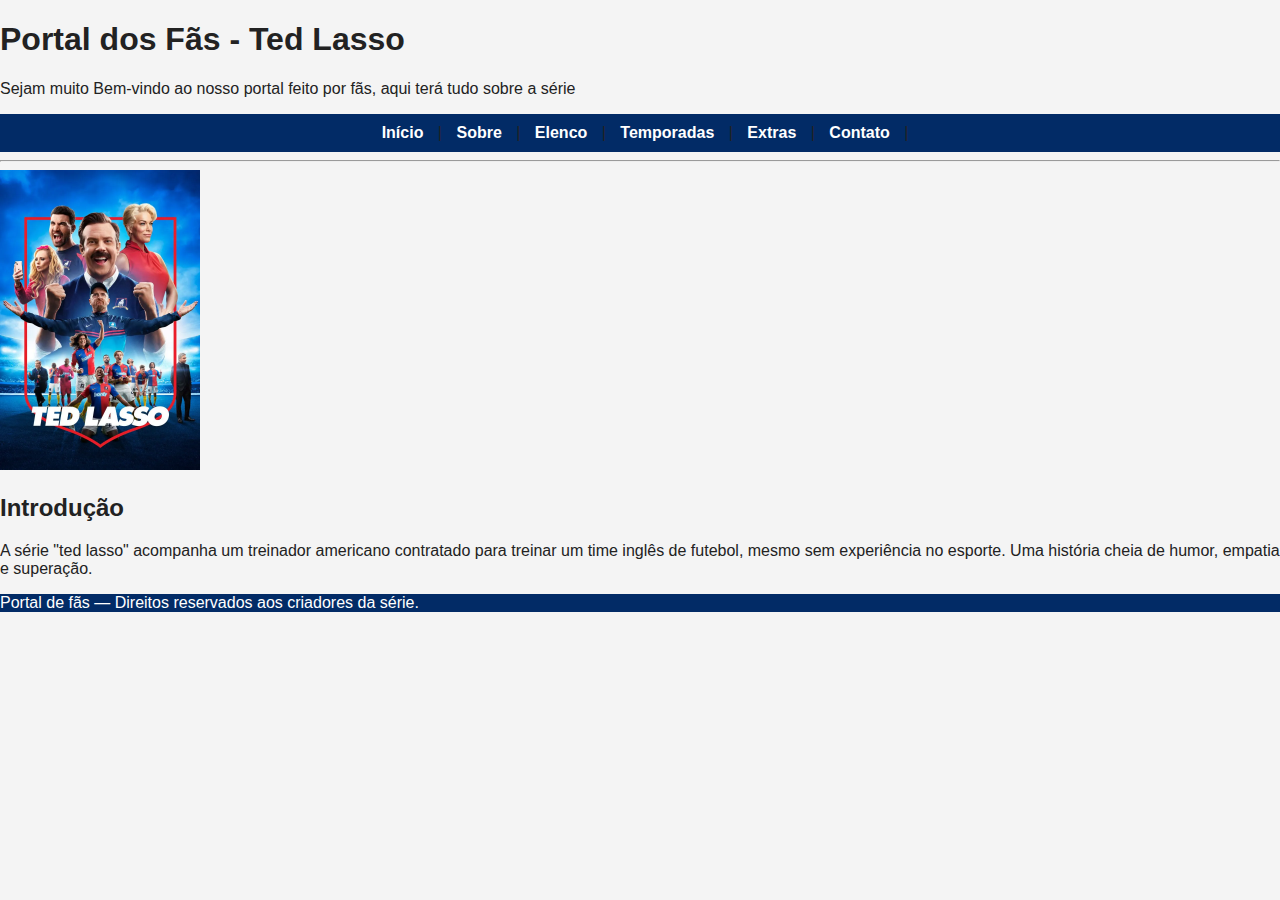
<file: index.html>
<!DOCTYPE html>
<html lang="en">
<head>
    <meta charset="UTF-8">
    <title>Ted Lasso</title>
    <link rel="stylesheet" href="style.css">
</head>
<body>
<h1>Portal dos Fãs - Ted Lasso</h1>
<p>Sejam muito Bem-vindo ao nosso portal feito por fãs, aqui terá tudo sobre a série</p>

<nav>
    <a href="index.html">Início</a> |
    <a href="sobre.html">Sobre</a> |
    <a href="elenco.html">Elenco</a> |
    <a href="temporadas.html">Temporadas</a> |
    <a href="extras.html">Extras</a> |
    <a href="contato2.html">Contato</a> |
</nav>
<hr>
<img src="tedlasso.webp" height="300" width="200" alt="Banner Ted Lasso">
<h2>Introdução</h2>
<p>A série "ted lasso" acompanha um treinador americano contratado para treinar um time inglês de futebol, mesmo sem experiência no esporte. Uma história cheia de humor, empatia e superação.</p>
<footer>
    <p>Portal de fãs — Direitos reservados aos criadores da série.</p>
</footer>
</body>
</html>
</file>
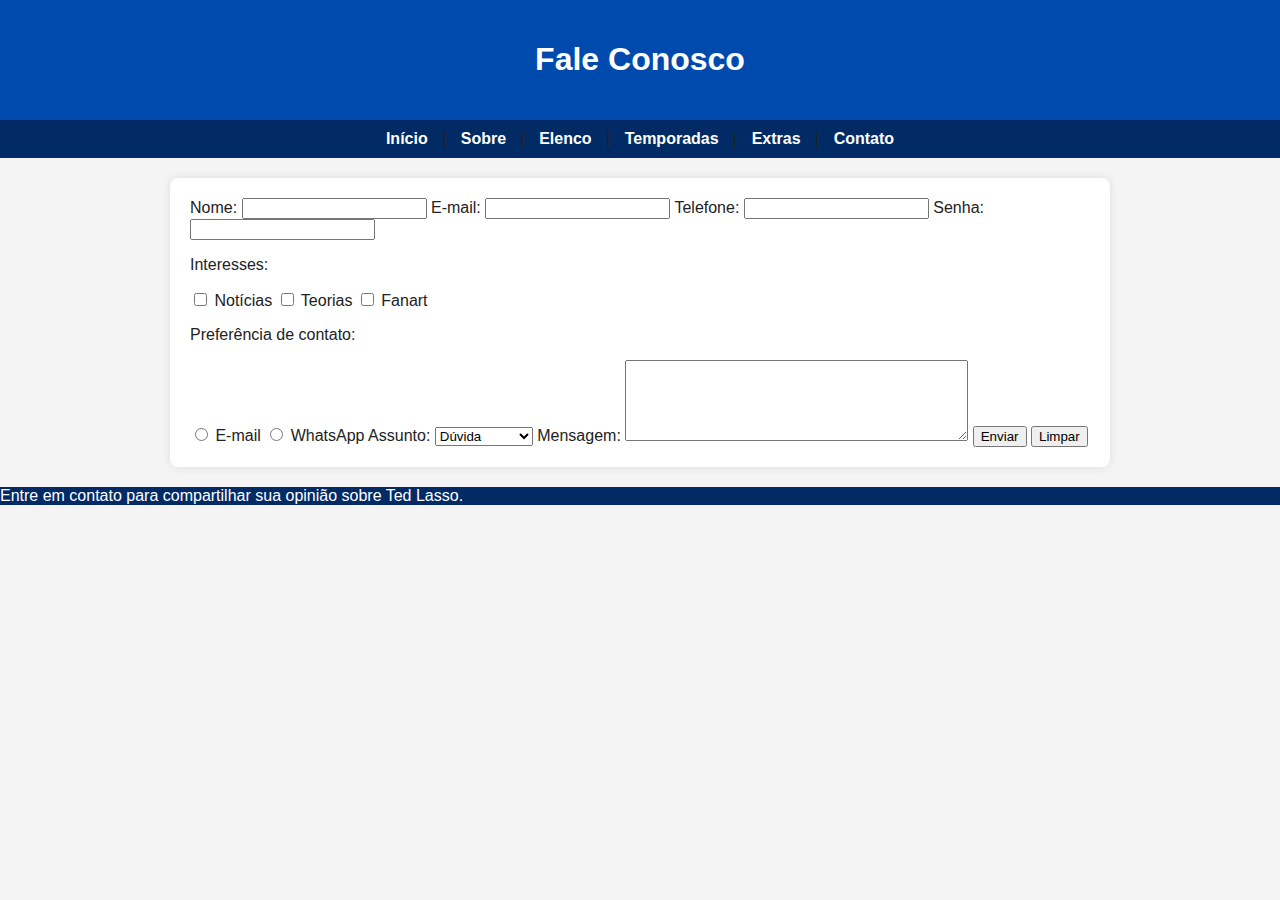
<file: contato.html>
<!doctype html>
<html lang="pt-BR">
<head>
  <meta charset="utf-8">
  <title>Contato — Ted Lasso</title>
  <link rel="stylesheet" href="style.css">
</head>
<body>
<header>
  <h1>Fale Conosco</h1>
</header>


<nav>
  <a href="index.html">Início</a> |
  <a href="sobre.html">Sobre</a> |
  <a href="elenco.html">Elenco</a> |
  <a href="temporadas.html">Temporadas</a> |
  <a href="extras.html">Extras</a> |
  <a href="contato.html">Contato</a>
</nav>


<main>
  <form>
    <label>Nome:</label>
    <input type="text" name="nome">


    <label>E-mail:</label>
    <input type="email" name="email">


    <label>Telefone:</label>
    <input type="tel" name="telefone">


    <label>Senha:</label>
    <input type="password" name="senha">


    <p>Interesses:</p>
    <input type="checkbox" name="interesse" value="noticias"> Notícias
    <input type="checkbox" name="interesse" value="teorias"> Teorias
    <input type="checkbox" name="interesse" value="fanart"> Fanart


    <p>Preferência de contato:</p>
    <input type="radio" name="preferencia" value="email"> E-mail
    <input type="radio" name="preferencia" value="whatsapp"> WhatsApp


    <label>Assunto:</label>
    <select name="assunto">
      <option>Dúvida</option>
      <option>Sugestão</option>
      <option>Colaboração</option>
    </select>


    <label>Mensagem:</label>
    <textarea name="mensagem" rows="5" cols="40"></textarea>


    <button type="submit">Enviar</button>
    <button type="reset">Limpar</button>
  </form>
</main>


<footer>
  <p>Entre em contato para compartilhar sua opinião sobre Ted Lasso.</p>
</footer>
</body>
</html>
</file>
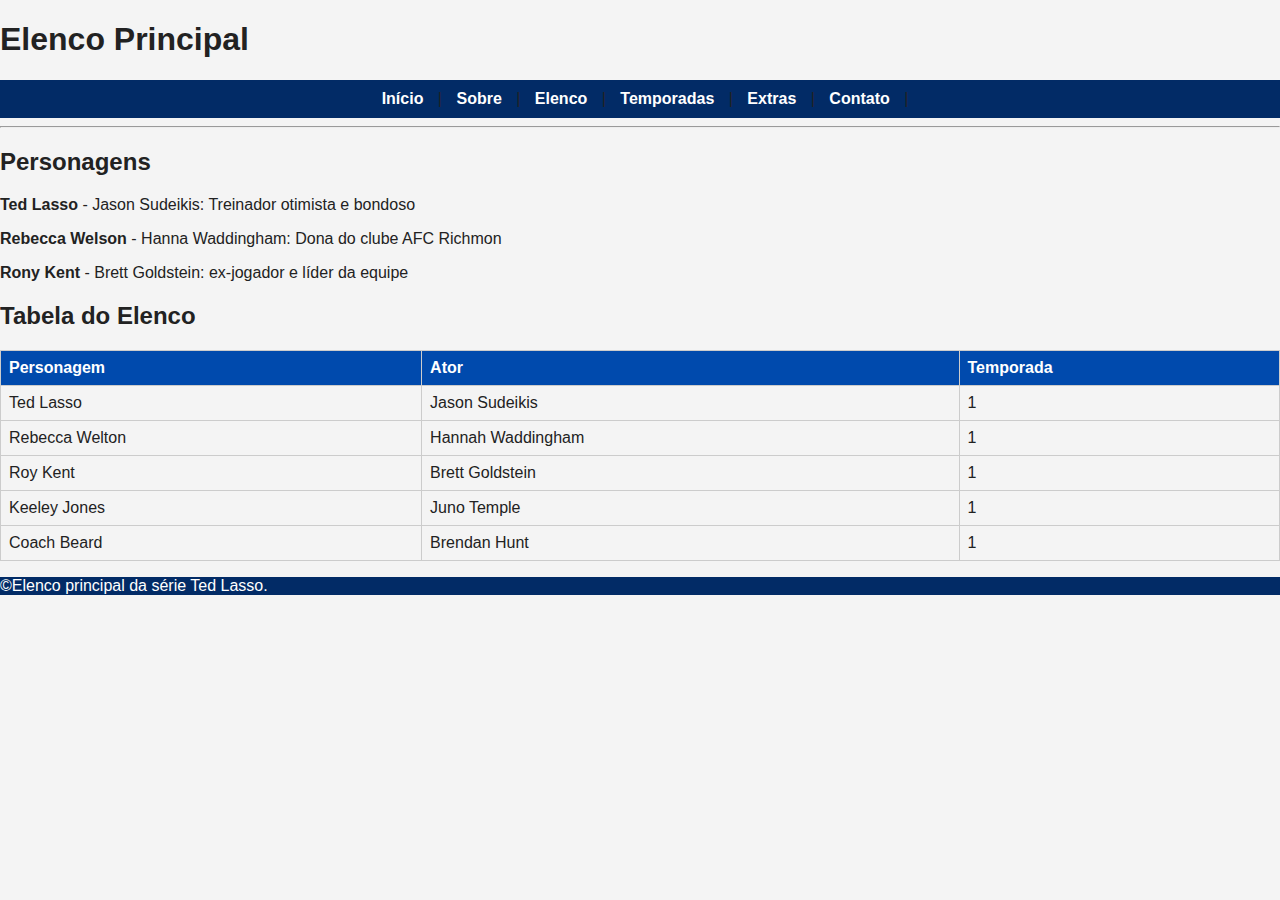
<file: elenco.html>
<!DOCTYPE html>
<html lang="en">
<head>
    <meta charset="UTF-8">
    <title>Elenco - Ted Lasso</title>
    <link rel="stylesheet" href="style.css">
</head>
<body>
<h1>Elenco Principal</h1>

<nav>
    <a href="index.html">Início</a> |
    <a href="sobre.html">Sobre</a> |
    <a href="elenco.html">Elenco</a> |
    <a href="temporadas.html">Temporadas</a> |
    <a href="extras.html">Extras</a> |
    <a href="contato.html">Contato</a> |
</nav>
<hr>
<h2>Personagens</h2>
<p><strong>Ted Lasso</strong> - Jason Sudeikis: Treinador otimista e bondoso</p>
<p><strong>Rebecca Welson</strong> - Hanna Waddingham: Dona do clube AFC Richmon</p>
<p><strong>Rony Kent</strong> - Brett Goldstein: ex-jogador e líder da equipe</p>

<h2>Tabela do Elenco</h2>
<table border="1">
    <tr><th>Personagem</th><th>Ator</th><th>Temporada</th></tr>
    <tr><td>Ted Lasso</td><td>Jason Sudeikis</td><td>1</td></tr>
    <tr><td>Rebecca Welton</td><td>Hannah Waddingham</td><td>1</td></tr>
    <tr><td>Roy Kent</td><td>Brett Goldstein</td><td>1</td></tr>
    <tr><td>Keeley Jones</td><td>Juno Temple</td><td>1</td></tr>
    <tr><td>Coach Beard</td><td>Brendan Hunt</td><td>1</td></tr>
</table>
<footer>
<p>©Elenco principal da série Ted Lasso.</p>
</footer>
</body>
</html>
</file>
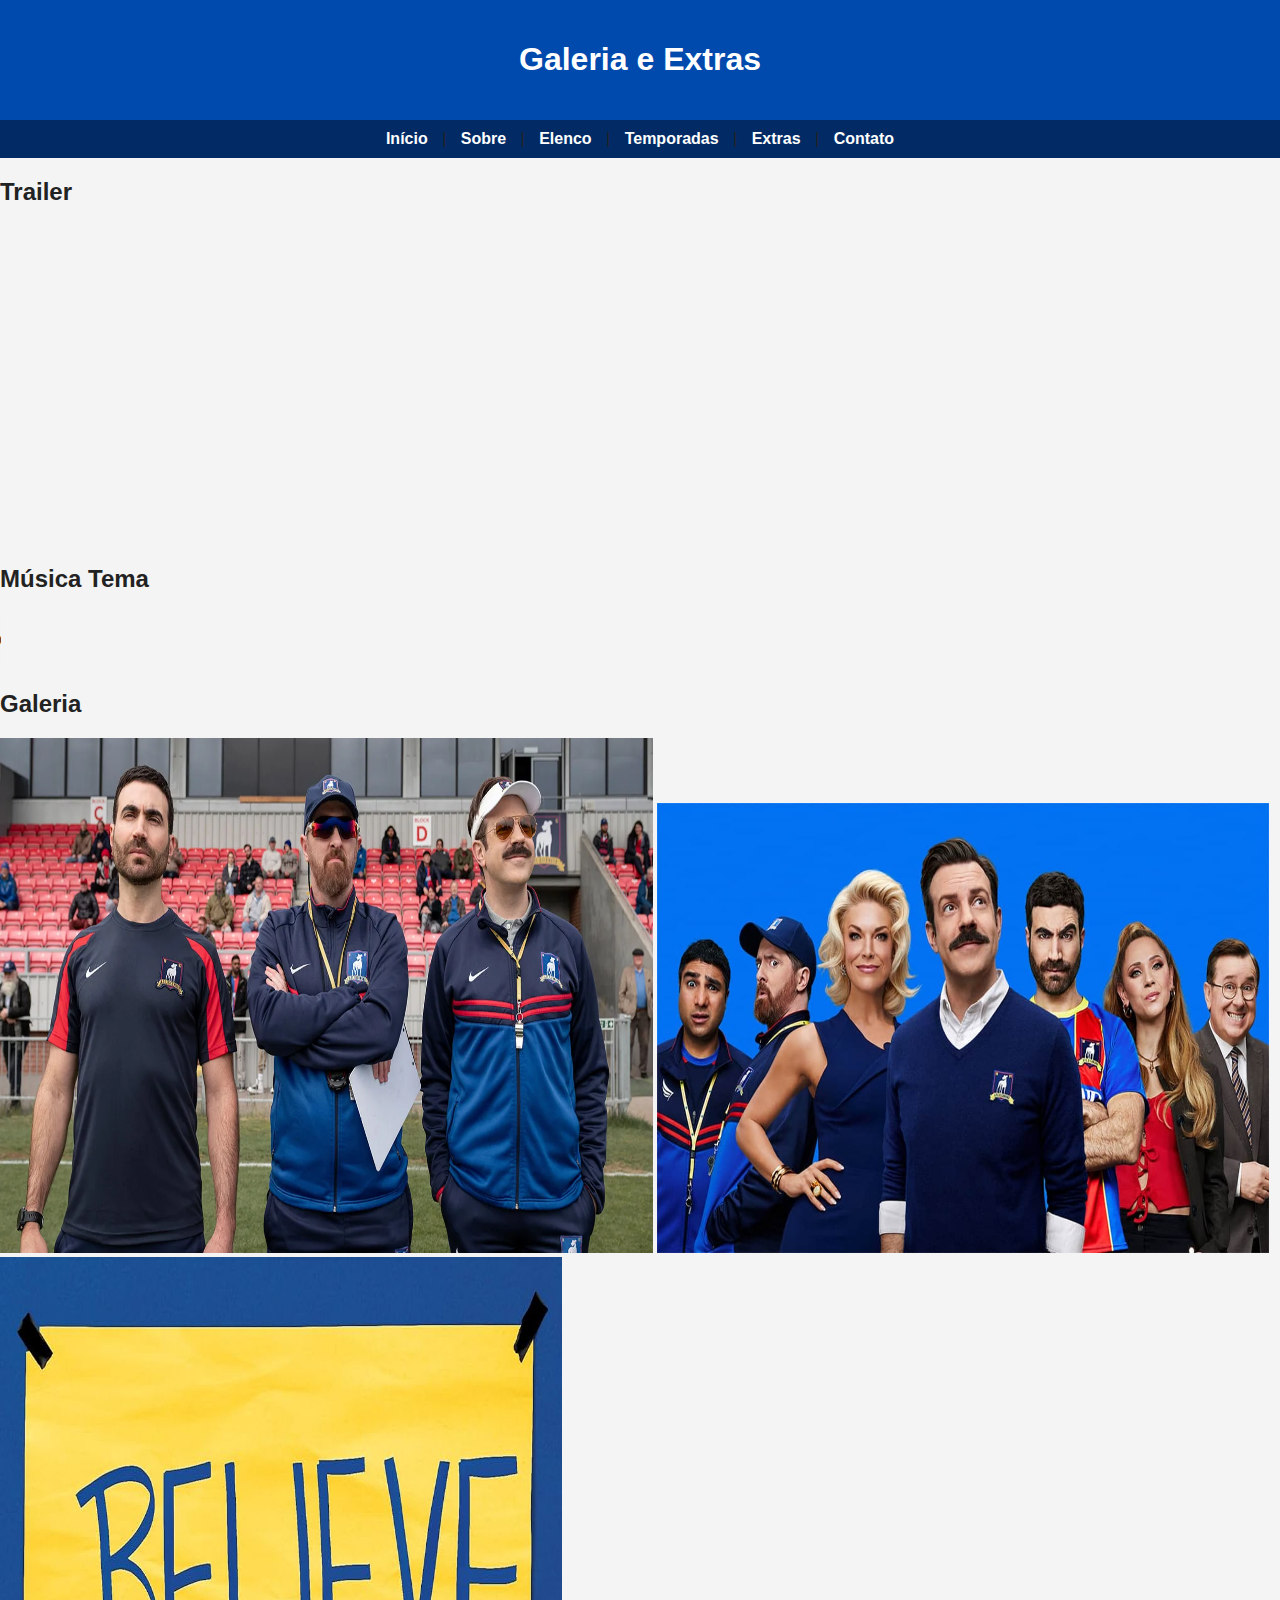
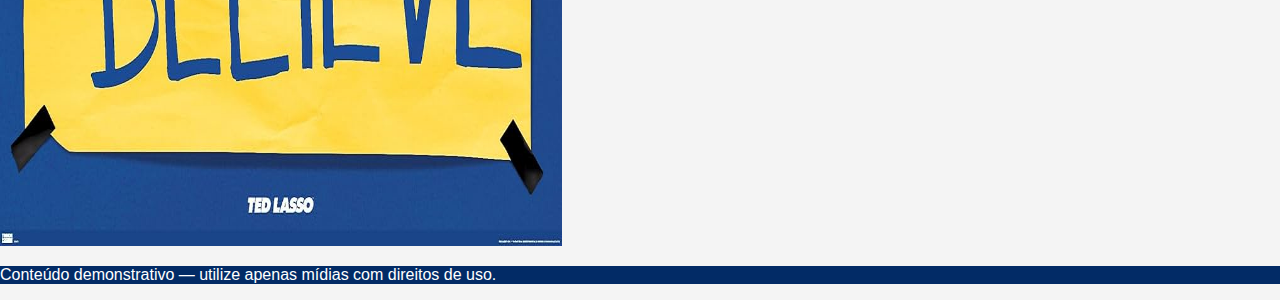
<file: extras.html>
<!doctype html>
<html lang="pt-BR">
<head>
  <meta charset="utf-8">
  <title>Extras — Ted Lasso</title>
  <link rel="stylesheet" href="style.css">
</head>
<body>
<header>
  <h1>Galeria e Extras</h1>
</header>


<nav>
  <a href="index.html">Início</a> |
  <a href="sobre.html">Sobre</a> |
  <a href="elenco.html">Elenco</a> |
  <a href="temporadas.html">Temporadas</a> |
  <a href="extras.html">Extras</a> |
  <a href="contato.html">Contato</a>
</nav>



<h2>Trailer</h2>
<iframe width="560" height="315" src="https://www.youtube.com/embed/lwb7tdvQP0o?si=kPmNV5jUonQzm2T7" title="YouTube video player" frameborder="0" allow="accelerometer; autoplay; clipboard-write; encrypted-media; gyroscope; picture-in-picture; web-share" referrerpolicy="strict-origin-when-cross-origin" allowfullscreen></iframe>

<h2>Música Tema</h2>
<audio controls>
  <source src="Ted%20Lasso%20_%20Ted%20Lasso%20Theme%20-%20Marcus%20Mumford%20&%20Tom%20Howe%20_%20WaterTower%20%5BAIcis7S-byg%5D.mp3">
</audio>

<h2>Galeria</h2>
<img src="os3mosqueteiros.webp" height="515" width="653" alt="Cena 1">
<img src="os%20principais.jpg" height="450" width="612" alt="Cena 2">
<img src="BELIVE.jpg" height="589" width="562" alt="Cena 3">


<footer>
  <p>Conteúdo demonstrativo — utilize apenas mídias com direitos de uso.</p>
</footer>
</body>
</html>
</file>
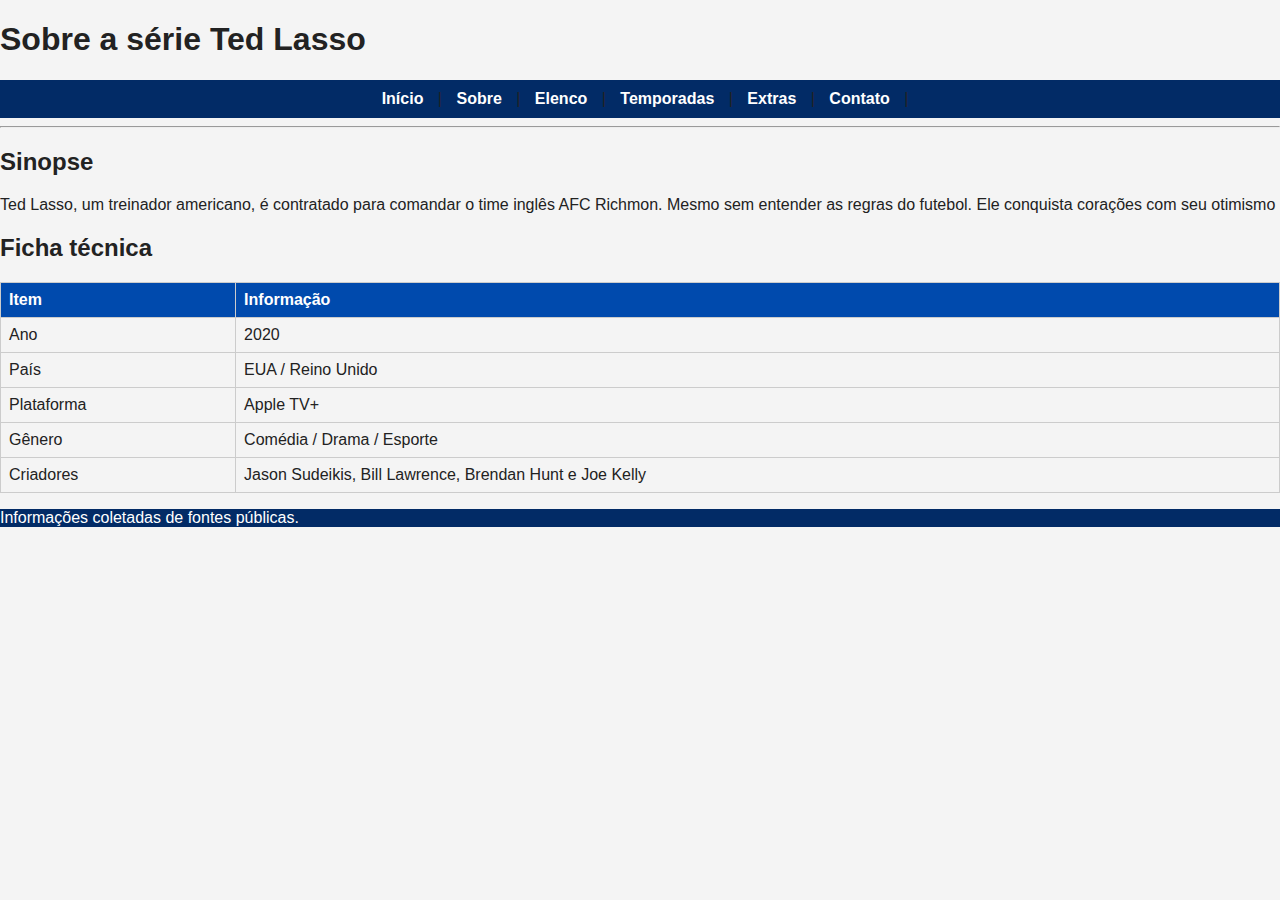
<file: sobre.html>
<!DOCTYPE html>
<html lang="en">
<head>
    <meta charset="UTF-8">
    <title>Ted Lasso - Sobre</title>
    <link rel="stylesheet" href="style.css">
</head>
<body>
<h1>Sobre a série Ted Lasso</h1>

<nav>
  <a href="index.html">Início</a> |
  <a href="sobre.html">Sobre</a> |
  <a href="elenco.html">Elenco</a> |
  <a href="temporadas.html">Temporadas</a> |
  <a href="extras.html">Extras</a> |
  <a href="contato.html">Contato</a> |
</nav>
<hr>
<h2>Sinopse</h2>
<p>Ted Lasso, um treinador americano, é contratado para comandar o time inglês AFC Richmon. Mesmo sem entender as regras do futebol. Ele conquista corações com seu otimismo</p>
<h2>Ficha técnica</h2>
<table border="1">
  <tr><th>Item</th><th>Informação</th></tr>
  <tr><td>Ano</td><td>2020</td></tr>
  <tr><td>País</td><td>EUA / Reino Unido</td></tr>
  <tr><td>Plataforma</td><td>Apple TV+</td></tr>
  <tr><td>Gênero</td><td>Comédia / Drama / Esporte</td></tr>
  <tr><td>Criadores</td><td>Jason Sudeikis, Bill Lawrence, Brendan Hunt e Joe Kelly</td></tr>
</table>
<footer>
  <p>Informações coletadas de fontes públicas.</p>
</footer>
</body>
</html>
</file>
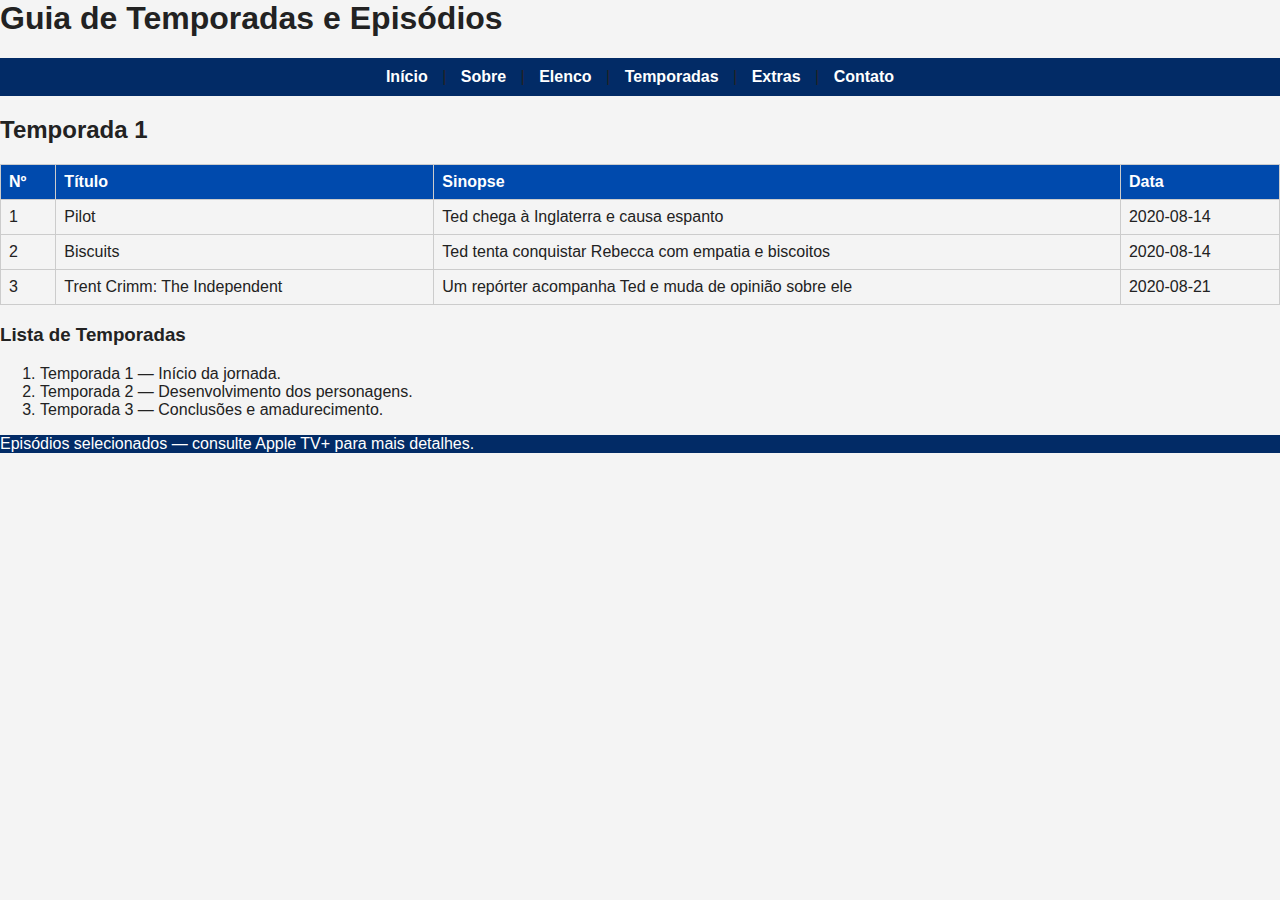
<file: temporadas.html>
<html lang="pt-BR">
<head>
  <meta charset="utf-8">
  <title>Temporadas — Ted Lasso</title>
  <link rel="stylesheet" href="style.css">
</head>
<body>

<h1>Guia de Temporadas e Episódios</h1>

<nav>
  <a href="index.html">Início</a> |
  <a href="sobre.html">Sobre</a> |
  <a href="elenco.html">Elenco</a> |
  <a href="temporadas.html">Temporadas</a> |
  <a href="extras.html">Extras</a> |
  <a href="contato.html">Contato</a>
</nav>

<h2>Temporada 1</h2>
<table>
  <tr><th>Nº</th><th>Título</th><th>Sinopse</th><th>Data</th></tr>
  <tr><td>1</td><td>Pilot</td><td>Ted chega à Inglaterra e causa espanto</td><td>2020-08-14</td></tr>
  <tr><td>2</td><td>Biscuits</td><td>Ted tenta conquistar Rebecca com empatia e biscoitos</td><td>2020-08-14</td></tr>
  <tr><td>3</td><td>Trent Crimm: The Independent</td><td>Um repórter acompanha Ted e muda de opinião sobre ele</td><td>2020-08-21</td></tr>
</table>

<h3>Lista de Temporadas</h3>
<ol>
  <li>Temporada 1 — Início da jornada.</li>
  <li>Temporada 2 — Desenvolvimento dos personagens.</li>
  <li>Temporada 3 — Conclusões e amadurecimento.</li>
</ol>

<footer>
  <p>Episódios selecionados — consulte Apple TV+ para mais detalhes.</p>
</footer>
</body>
</html>
</file>
<file: style.css>
body {
    font-family: Arial, sans-serif;
    background-color: #f4f4f4;
    color: #222;
    margin: 0;
    padding: 0;
}


header {
    background-color: #004aad;
    color: white;
    text-align: center;
    padding: 20px;
}


nav {
    background-color: #022b66;
    text-align: center;
    padding: 10px;
}


nav a {
    color: white;
    text-decoration: none;
    margin: 0 10px;
    font-weight: bold;
}


nav a:hover {
    color: #ffd700;
}


main {
    padding: 20px;
    background-color: white;
    max-width: 900px;
    margin: 20px auto;
    border-radius: 8px;
    box-shadow: 0 0 10px rgba(0,0,0,0.1);
}


table {
    width: 100%;
    border-collapse: collapse;
    margin-top: 15px;
}


table, th, td {
    border: 1px solid #ccc;
    padding: 8px;
    text-align: left;
}


th {
    background-color: #004aad;
    color: white;
}


footer {
    background-color: #022b66;
    color: white;
}
</file>
